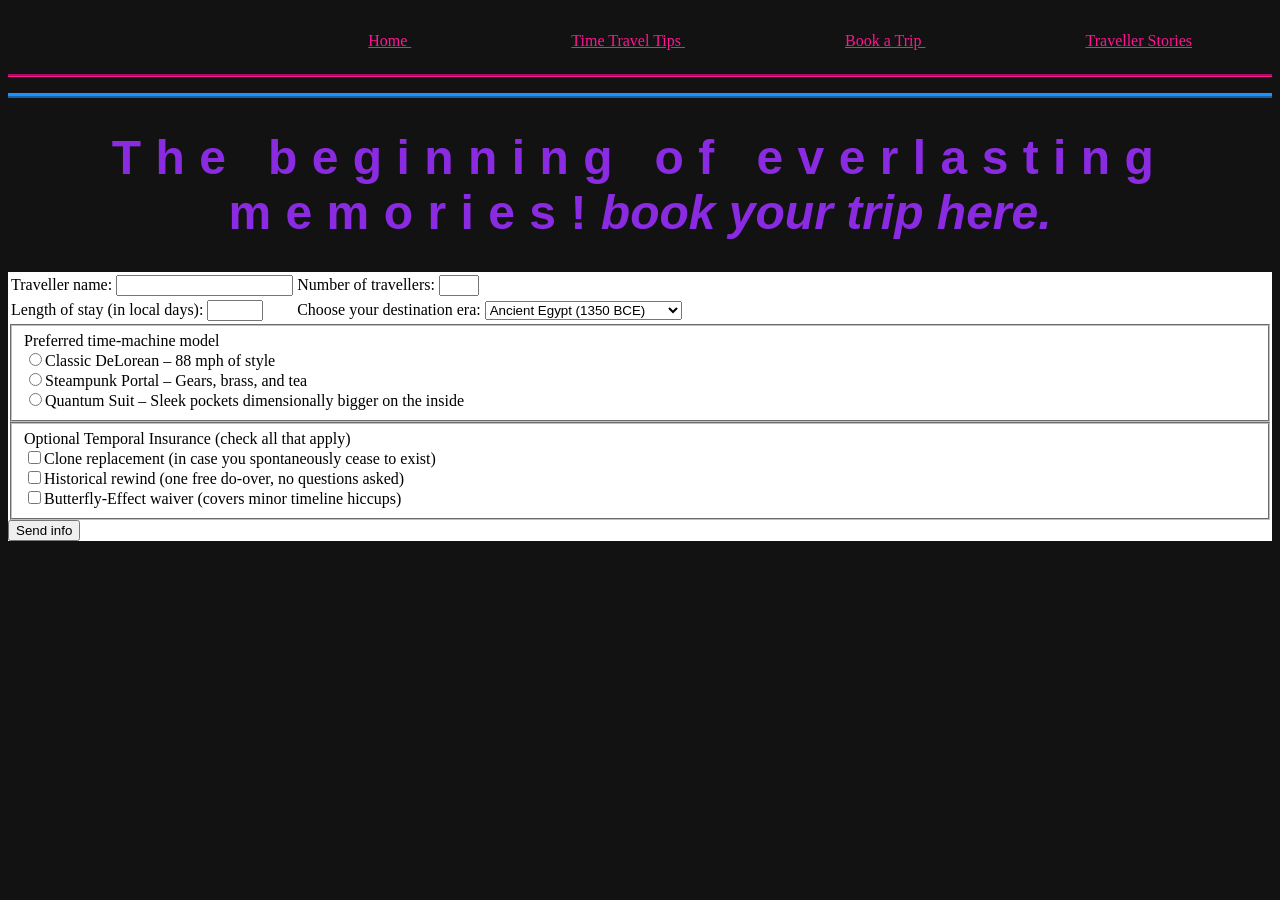
<file: Assignment 4/BookATrip.html>
<html>

<head>
    <title>Book a trip</title>
    <link href="Styles/Stylesheet.css" rel="Stylesheet" type="text/css">
</head>

<body>
    <nav>
        <ul>
            <li> <a href="Home.html"> Home </a></li>
            <li> <a href="TimeTravelTips.html"> Time Travel Tips </a></li>
            <li> <a href="BookATrip.html"> Book a Trip </a></li>
            <li> <a href="TravelerStories.html"> Traveller Stories </a></li>
        </ul>
    </nav>
    <header>
        <h1>
            The beginning of everlasting memories!<span id="book-trip">book your trip here.</span>
        </h1>
    </header>

    <section id="book-trip-main-section">

        <form id="booking-form" action="mailto:sammyratxomana@gmail.com">

            <table id="first-four-items">
                <tr>
                    <td>
                        <label for="travellerName">Traveller name: </label>
                        <input type="text" name="travellerName">
                    </td>

                    <td>
                        <label for="numberOfTravellers">Number of travellers: </label>
                        <input type="number" name="numberOfTravellers" min="1" max="4">
                    </td>
                </tr>

                <tr>
                    <td>
                        <label for="lengthOfStay">Length of stay (in local days): </label>
                        <input type="number" name="lengthOfStay" min="1" max="365">
                    </td>

                    <td>
                        <label for="destination-era">Choose your destination era: </label>
                        <select name="destination-era">
                            <option>Ancient Egypt (1350 BCE) </option>
                            <option>Golden Age of Piracy (1690s)</option>
                            <option>Wild West (1870s)</option>
                            <option>Roaring Twenties (1925)</option>
                            <option>Cyberpunk Metropolis (2142)</option>
                            <option>Martian Colony (2300)</option>
                        </select>
                        <br>
                    </td>
                </tr>
            </table>

            <fieldset>
                <label>Preferred time-machine model</label>
                <br>
                <input type="radio" name="time-machine-model" value="delorean">Classic DeLorean – 88 mph of style
                <br>
                <input type="radio" name="time-machine-model" value="steampunk">Steampunk Portal – Gears, brass, and tea
                <br>
                <input type="radio" name="time-machine-model" value="quantum_suit">Quantum Suit – Sleek pockets dimensionally bigger on the inside
            </fieldset>

            <fieldset>
                <label>Optional Temporal Insurance (check all that apply)</label>
                <br>
                <input type="checkbox" name="insurance-type" value="clone_replacement">Clone replacement (in case you spontaneously cease to exist)
                <br>
                <input type="checkbox" name="insurance-type" value="historical_rewind">Historical rewind (one free do-over, no questions asked)
                <br>
                <input type="checkbox" name="insurance-type" value="butterfly_effect">Butterfly-Effect waiver (covers minor timeline hiccups)
            </fieldset>

            <input type="submit" value="Send info"/>

        </form>
    </section>
</body>

</html>
</file>
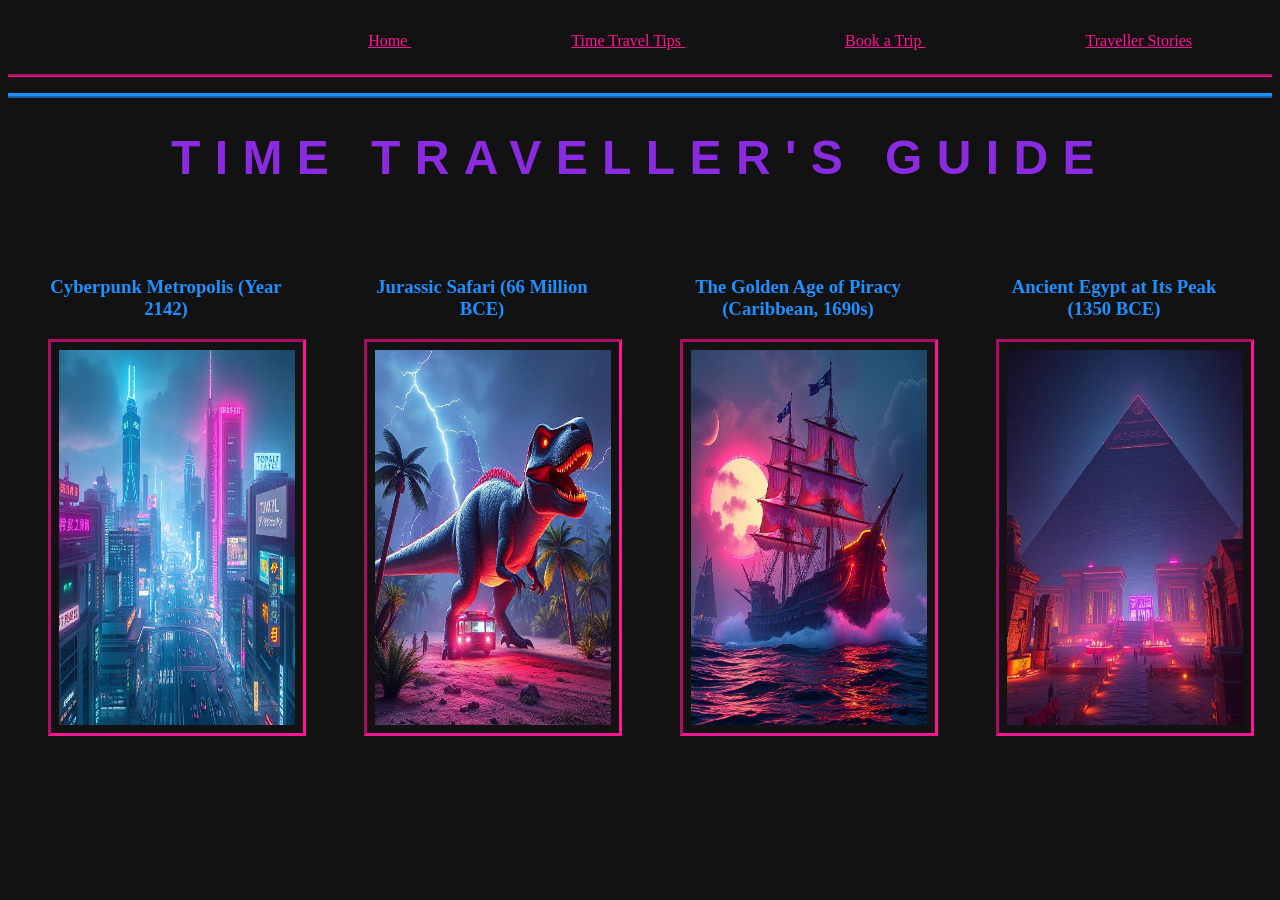
<file: Assignment 4/Home.html>
<html>
    <head>
        <link href="Styles/Stylesheet.css" type="text/css" rel="Stylesheet"/>
        <title>Time Traveller</title>
    </head>
    <body>
        <nav>
             <ul>
                <li> <a href="Home.html"> Home </a></li>
                <li> <a href="TimeTravelTips.html"> Time Travel Tips </a></li>
                <li> <a href="BookATrip.html"> Book a Trip </a></li>
                <li> <a href="TravelerStories.html"> Traveller Stories </a></li>
             </ul>
        </nav>
        <header>
            <h1>
                TIME TRAVELLER'S GUIDE
            </h1>
        </header>

        <!-- Section with featured destinations -->
        <section id="homeMain">
            <article>
                <h3> Cyberpunk Metropolis (Year 2142) </h3>
                <img src="Images/CyberpunkMetropolis.jpg" alt="Image of a Cyberpunk Metropolis"/>
            </article>
            <article>
                <h3> Jurassic Safari (66 Million BCE) </h3>
                <img src="Images/JurasicSafari.jpg" alt="Image of a Dinasaurs in the wild"/>
            </article>
            <article>
                <h3> The Golden Age of Piracy (Caribbean, 1690s) </h3>
                <img src="Images/GoldenAgePiracy.jpg" alt="Image of a pirate ship in the golden age of piracy"/>
            </article>
            <article>
                <h3> Ancient Egypt at Its Peak (1350 BCE) </h3>
                <img src="Images/AncientEgypt.jpg" alt="Image of Ancient Egypt at its peak"/>
            </article>
        </section>
    </body>
</html>
</file>
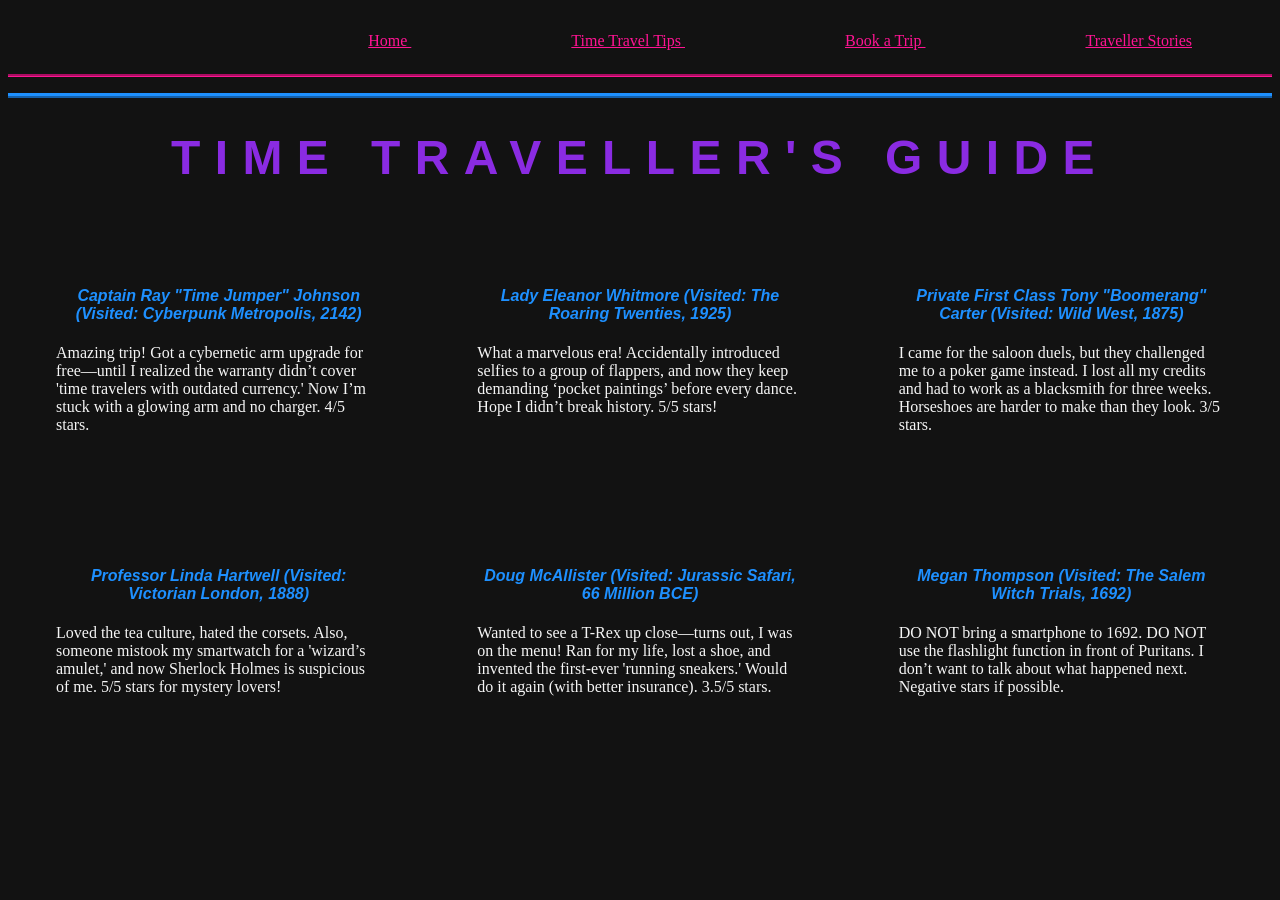
<file: Assignment 4/TravelerStories.html>
<html>
    <head>
        <link href="Styles/Stylesheet.css" type="text/css" rel="Stylesheet"/>
    </head>
    <body>
        <nav>
             <ul>
                <li> <a href="Home.html"> Home </a></li>
                <li> <a href="TimeTravelTips.html"> Time Travel Tips </a></li>
                <li> <a href="BookATrip.html"> Book a Trip </a></li>
                <li> <a href="TravelerStories.html"> Traveller Stories </a></li>
             </ul>
        </nav>
        <header>
            <h1>
                TIME TRAVELLER'S GUIDE
            </h1>

        </header>

        <!-- Section with Time traveler stories -->
        <section id="TravelerStories">
            <div> 
                <h4> Captain Ray "Time Jumper" Johnson (Visited: Cyberpunk Metropolis, 2142) </h4>
                <p> Amazing trip! Got a cybernetic arm upgrade for free—until I realized the warranty didn’t cover 'time travelers with outdated currency.' Now I’m stuck with a glowing arm and no charger. 4/5 stars.</p>
            </div>
            <div> 
                <h4> Lady Eleanor Whitmore (Visited: The Roaring Twenties, 1925) </h4>
                <p> What a marvelous era! Accidentally introduced selfies to a group of flappers, and now they keep demanding ‘pocket paintings’ before every dance. Hope I didn’t break history. 5/5 stars! </p>
            </div>
            <!-- Display this review last - without changing the html order -->
            <div id="move"> 
                <h4> Megan Thompson (Visited: The Salem Witch Trials, 1692) </h4>
                <p> DO NOT bring a smartphone to 1692. DO NOT use the flashlight function in front of Puritans. I don’t want to talk about what happened next. Negative stars if possible. </p>
            </div>
            <div> 
                <h4> Private First Class Tony "Boomerang" Carter (Visited: Wild West, 1875) </h4>
                <p> I came for the saloon duels, but they challenged me to a poker game instead. I lost all my credits and had to work as a blacksmith for three weeks. Horseshoes are harder to make than they look. 3/5 stars. </p>
            </div>
            <div> 
                <h4> Professor Linda Hartwell (Visited: Victorian London, 1888) </h4>
                <p> Loved the tea culture, hated the corsets. Also, someone mistook my smartwatch for a 'wizard’s amulet,' and now Sherlock Holmes is suspicious of me. 5/5 stars for mystery lovers! </p>
            </div>
            <div> 
                <h4> Doug McAllister (Visited: Jurassic Safari, 66 Million BCE) </h4>
                <p> Wanted to see a T-Rex up close—turns out, I was on the menu! Ran for my life, lost a shoe, and invented the first-ever 'running sneakers.' Would do it again (with better insurance). 3.5/5 stars. </p>
            </div>
        </section>
    </body>
</html>
</file>
<file: Assignment 4/Styles/Stylesheet.css>
/* Neon Blue (#1E90FF) - A glowing, futuristic blue.
Cyber Purple (#8A2BE2) - Adds a mysterious time-travel feel.
Deep Space Black (#121212) - Dark background for contrast.
Retro Gold (#FFD700) -  Gives a vintage sci-fi touch.
Time Warp Orange (#FF4500) - For buttons and warnings.
Electric Teal (#00CED1) – Used for glowing UI elements and links. */

body {
    background-color: #121212;
    font-family: 'Times New Roman', Times, serif;
}

nav {
    text-align: right;
    border-bottom: #1E90FF thick ridge;
}

ul {
    border-bottom: #FF1493 medium groove;
    padding-top: 1.5em;
    padding-bottom: 1.5em;
}

li {
    display: inline;
    margin: 5em;
}

a {
    color: #FF1493;
}

header {
    text-align: center;
    font-size: 150%;
}

h1 {
    color: #8A2BE2;
    letter-spacing: 0.3em;
    font-family: 'Lucida Sans', 'Lucida Sans Regular', 'Lucida Grande', 'Lucida Sans Unicode', Geneva, Verdana, sans-serif;
}

#homeMain {
    display: flex;
}

#homeMain article {
    flex: 1;
    margin: 2.5em;
    text-align: center;
    color: #1E90FF;
}

#homeMain article img {
    height: 375px;
    width: 100%;
    border-color: #FF1493;
    border-style: inset;
    padding: 0.5em;
}

#TravelerStories {
    display: flex;
    flex-wrap: wrap;
}

#TravelerStories div {
    flex: 1 25%;
    color: whitesmoke;
    margin: 3em;
}

h4 {
    font-style: italic;
    color: #1E90FF;
    text-align: center;
    font-family: 'Lucida Sans', 'Lucida Sans Regular', 'Lucida Grande', 'Lucida Sans Unicode', Geneva, Verdana, sans-serif;
}

#move {
    order: 6;
}

/*book trip span in paragraph*/
#book-trip {
    font-style: italic;
    font-family: Arial, Helvetica, sans-serif;
    font-weight: bolder;
    letter-spacing: normal;
    padding-left: 0em;
}

form{
    background-color: white;
}
</file>
